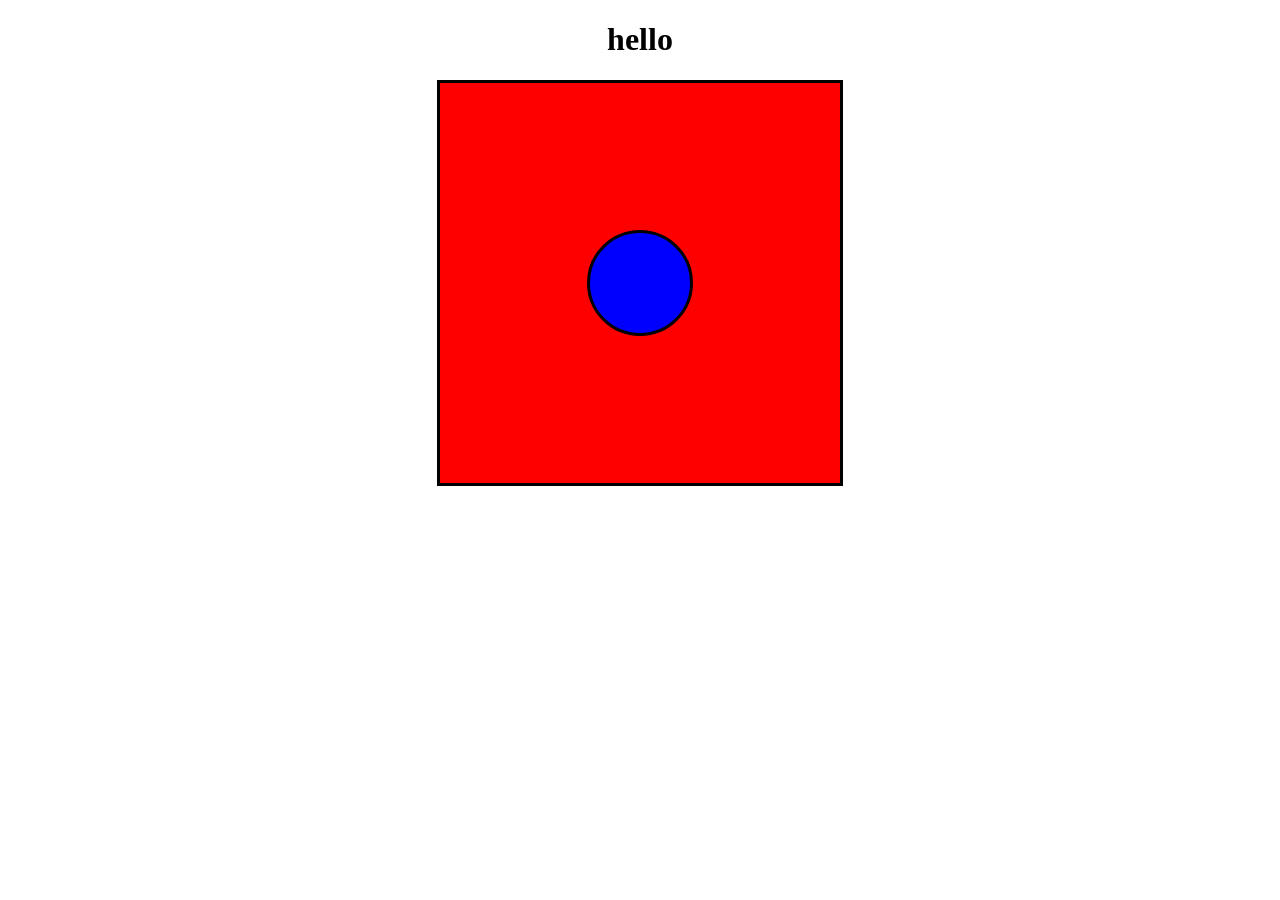
<file: index.html>
<!DOCTYPE html>
<html lang="en">
<head>
    <meta charset="UTF-8">
    <meta name="viewport" content="width=device-width, initial-scale=1.0">
    <title>Document</title>
    <link rel="stylesheet" href="index.css">
</head>
<body>
   <h1>hello</h1>
   <div id="main">

    <div id="main2"></div>
    <div class="sq1"></div>
    <div class="sq2"></div>
    <div class="sq3"></div>
    <div class="sq4"></div>


   </div>
</body>
</html>
</file>
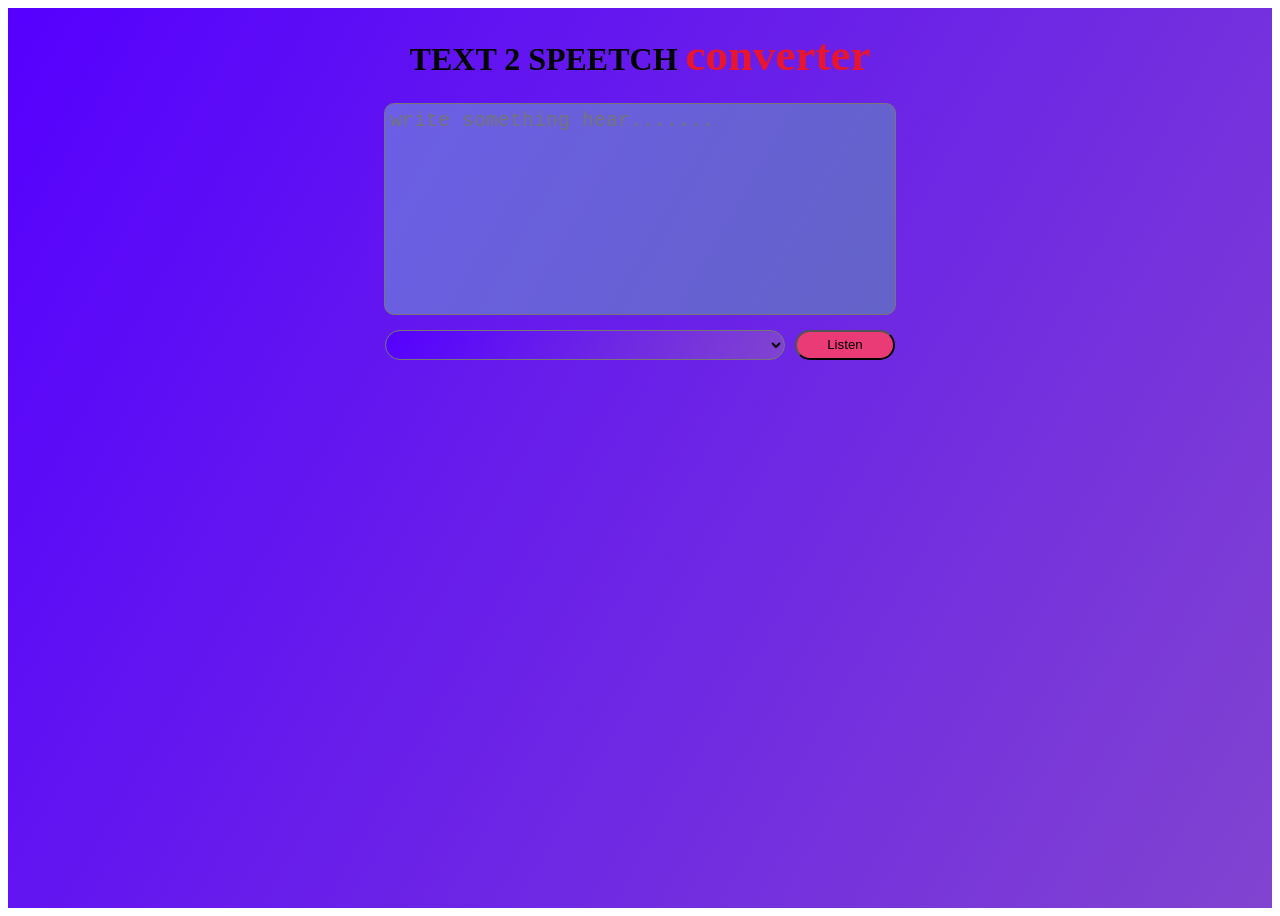
<file: .vscode/t2p.html>
<!DOCTYPE html>
<html lang="en">
  <head>
    <meta charset="UTF-8" />
    <meta name="viewport" content="width=device-width, initial-scale=1.0" />
    <title>text to speetch</title>
    <link rel="stylesheet" href="t2p.css" />
  </head>
  <body>
    <div id="main">
      <h1>TEXT 2 SPEETCH <span>converter</span></h1>
      <textarea placeholder="write something hear......." ></textarea>
      <div id="main2">
        <select id="select"></select>
        <button id="button">Listen</button>
      </div>
    </div>
    <script src="t2p.js"></script>
  </body>
</html>
</file>
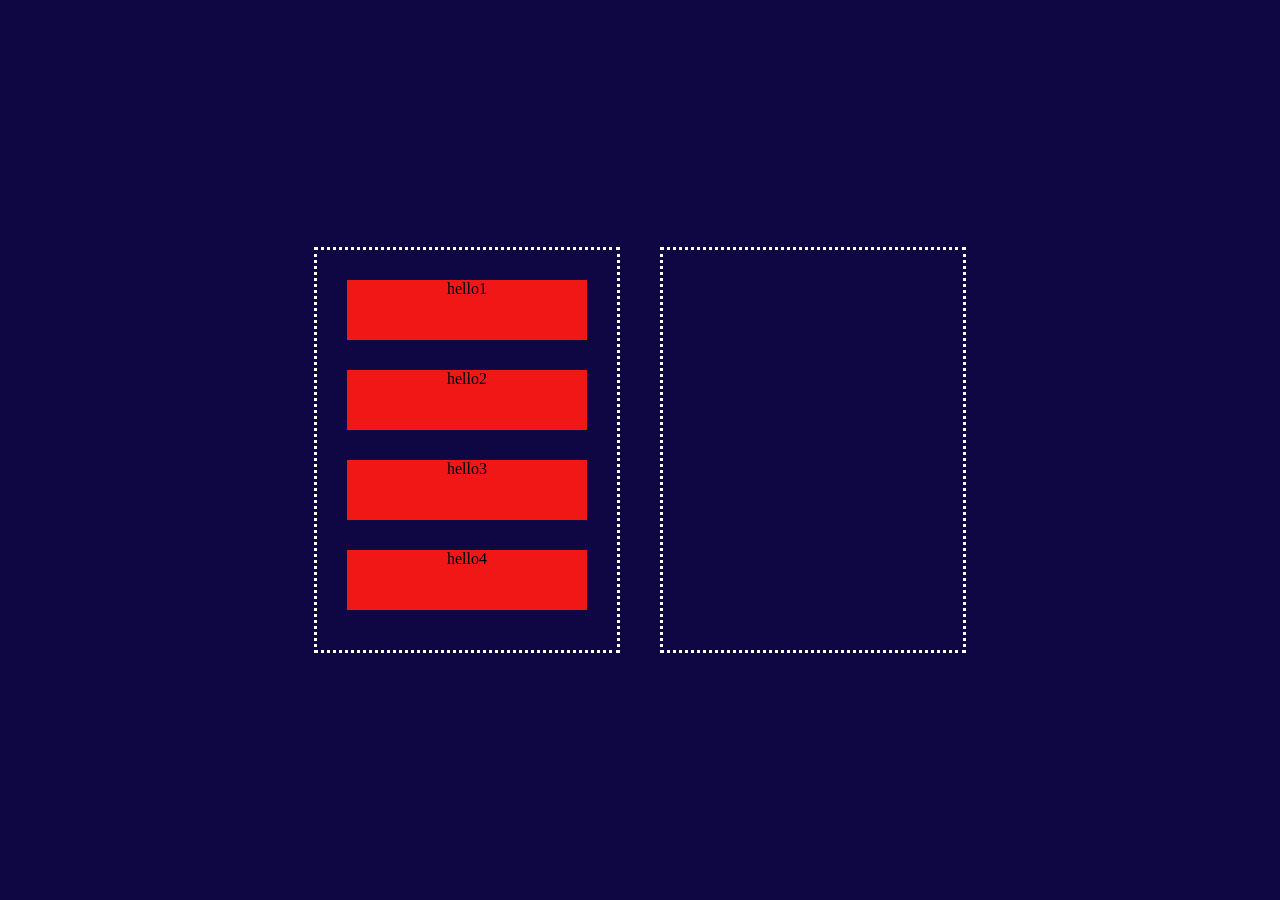
<file: frontend/drag&drop.html>
<!DOCTYPE html>
<html lang="en">
<head>
    <meta charset="UTF-8">
    <meta name="viewport" content="width=device-width, initial-scale=1.0">
    <title>drag & drop</title>
    <link rel="stylesheet" href="drag&drop.css">
</head>
<body>
    <div class="container">
        <div id="rightBox">
            <div class="list" draggable="true">hello1</div>
            <div class="list" draggable="true">hello2</div>
            <div class="list" draggable="true">hello3</div>
            <div class="list" draggable="true">hello4</div>
        </div>
        <div id="leftBox"></div>

    </div>
    <script src="drag&drop.js"></script>
</body>
</html>
</file>
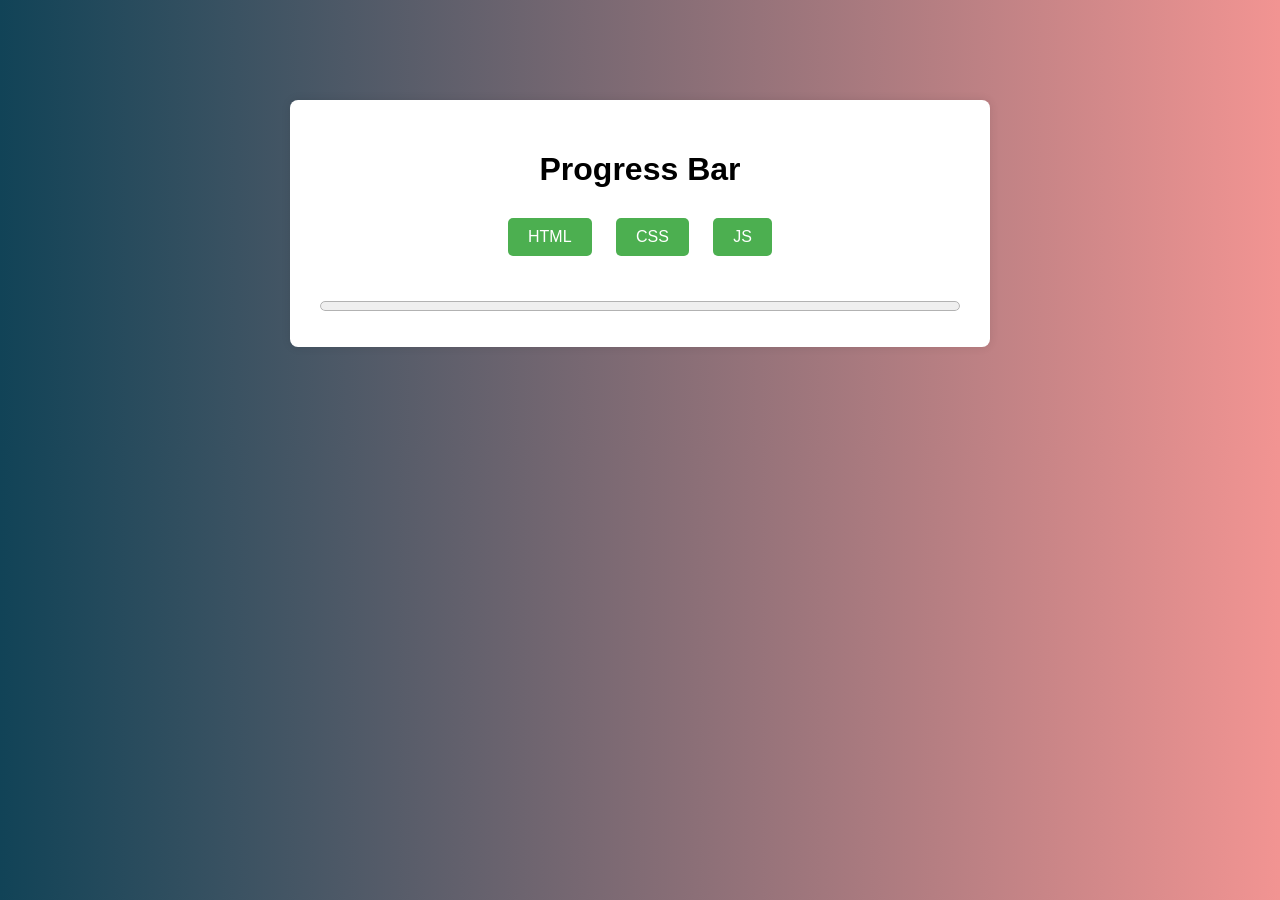
<file: frontend/progress.html>
<!DOCTYPE html>
<html lang="en">
<head>
    <meta charset="UTF-8">
    <meta name="viewport" content="width=device-width, initial-scale=1.0">
    <title>Progress Bar</title>
    <link rel="stylesheet" href="progress.css">
</head>
<body>
    <div class="container">
        <h1>Progress Bar </h1>
        <div class="buttons">
            <button id="htmlBtn"  onclick = "this. disabled = true; ">HTML</button>
            <button id="cssBtn"  onclick = "this. disabled = true; ">CSS</button>
            <button id="jsBtn"  onclick = "this. disabled = true; ">JS</button>
        </div>
        <div class="progress-container">
            <progress id="progressBar" value="0" max="3"></progress>
        </div>
    </div>

    <script src="progress.js"></script>
</body>
</html>
</file>
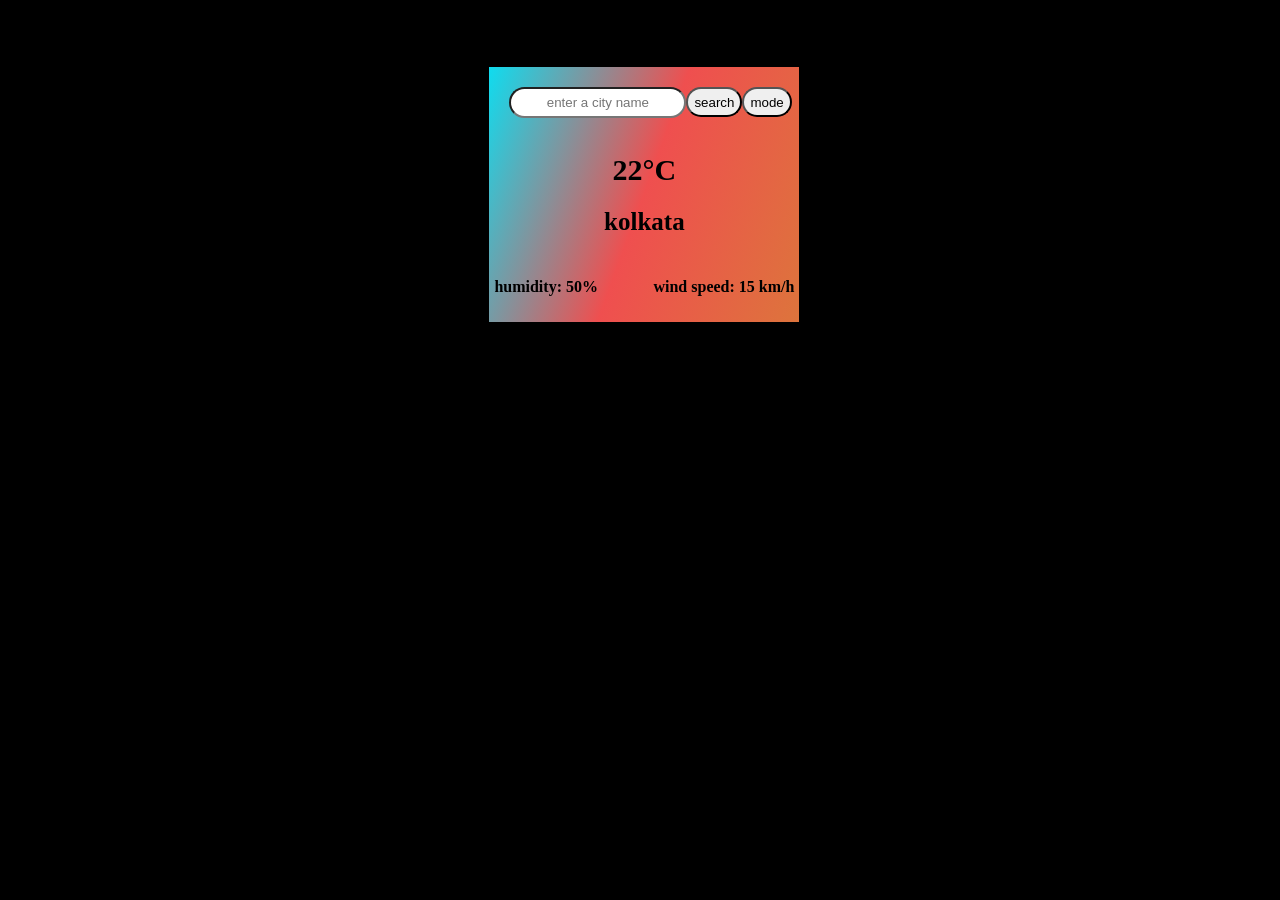
<file: frontend/weather.html>
<!DOCTYPE html>
<html lang="en">
<head>
    <meta charset="UTF-8">
    <meta name="viewport" content="width=device-width, initial-scale=1.0">
    <title>weather app</title>
    <link rel="stylesheet" href="weather.css">
</head>
<body>
    <div id="container">
        <div class="search">
            <input type="text" spellcheck="false" placeholder="enter a city name">   
            <button>search</button>  
            <button id="mode">mode</button> 
        </div>
        <div id="weather">
          <h1 class="temp">22°C</h1>
          <h2 class="city">kolkata</h2>

        </div>
        <div class="info">
          <div class="humidity">  <h4 >humidity: 50%</h4> </div>
            
          <div class="wind_speed">  <h4>wind speed: 15 km/h</h4></div>
        </div>
    </div>
  <script src="weather.js"></script>  
</body>
</html>
</file>
<file: index.css>
body{
    text-align: center;

   
}



#main{
    height: 400px;
    width: 400px;
    background-color: red;
    border:  solid black;
    text-align: center;
    display: flex;
    justify-content: center;
    margin: auto;
}
#main2{
    height: 100px;
    width: 100px;
    background-color: blue;
    border: solid;
    margin: auto;
    border-radius: 50%;
  
}
</file>
<file: .vscode/t2p.css>
#main{
  
    width: 100%;
    min-height: 100vh;
    display: flex;
    background:linear-gradient(120deg,rgb(85, 0, 255),rgb(129, 68, 208)) ;
    flex-direction: column;
    align-items: center;
}
textarea{
    width: 500px;
    min-height: 200px;
    padding: 5px;
    background: linear-gradient(120deg,rgb(108, 94, 230),rgb(100,99,200));
    border-radius: 10px;
    resize: none;
    font-size: 20px;
    margin-bottom: 10px;
    cursor: text;
    

}
textarea ::placeholder{
    font-size: 20px;
    color: white;
}
#main2{
    padding: 5px;
    display: flex;
    justify-content: space-between;
    align-items: flex-start;
}
#button{
    min-width: 100px;
    min-height: 30px;
    background-color:rgb(235, 59, 118);
    margin-left: auto;
    border-radius: 20px;
    cursor: pointer;
}
#select{
    min-width: 400px;
    min-height: 30px;
    background:linear-gradient(120deg,rgb(85, 0, 255),rgb(129, 68, 208)) ;
    margin-right: 10px;
    border-radius: 20px;
    
}
#main h1 span{
    color: rgb(233, 21, 46);
    font-size:45px;
}
</file>
<file: frontend/drag&drop.css>
*{
    padding: 0;
    margin: 0;

}
.container{
    width: 100%;
    min-height: 100vh;
    background-color: rgb(15, 7, 68);
    display: flex;
    justify-content: center;
    align-items: center;
}
#rightBox,#leftBox{
    height: 400px;
    width: 300px;
    border: dotted white;
    margin: 20px;
    
}
.list{
    height: 60px;
    margin: 30px;
    background-color: #f11717;
    text-align: center;
    cursor: grab;
}
</file>
<file: frontend/progress.css>
body {
    font-family: Arial, sans-serif;
    text-align: center;
    background:linear-gradient(to right, #114357, #f29492) ;
    margin: 0;
    padding: 0;
}

.container {
    width: 50%;
    margin: 100px auto;
    background-color: #fff;
    padding: 30px;
    border-radius: 8px;
    box-shadow: 0 0 10px rgba(0, 0, 0, 0.1);
}

h1 {
    font-size: 2rem;
    margin-bottom: 20px;
}

.buttons button {
    padding: 10px 20px;
    font-size: 1rem;
    margin: 10px;
    border: none;
    border-radius: 5px;
    cursor: pointer;
    background-color: #4CAF50;
    color: white;
    
  
}

.buttons button:hover {
    background-color: #043307;
}
.buttons button:disabled{
    cursor: not-allowed;
    background-color: #043307;

}

.progress-container {
    margin-top: 20px;
    
}

progress {
    width: 100%;
    height: 20px;
    margin-top: 10px;
}
</file>
<file: frontend/weather.css>
body{
    margin-left: 38%;
    margin-top: 5%;
}



#container{
    border: solid ;
    width: 300px;
    background:linear-gradient(110deg,rgb(15, 220, 239),rgb(239, 79, 79),rgb(221, 116, 60)
    ) ;
    justify-content: center;
    padding: 5px;
}
.search{
    padding: 15px;
    
    display: flex;
  
}
.search input{
    border-radius: 30px;
    height: 25px;
    text-align:center;
}
.search button{
    height: 30px;
    border-radius: 30px;
}
#weather{
 text-align: center;
 font-size: x-large;
    
}

.temp{
    font-size: 30px;
}
.city{
    font-size: 25px;
}

.info{
    display: flex;
    justify-content: space-between;
}
#mode{
    cursor: pointer;
}
</file>
